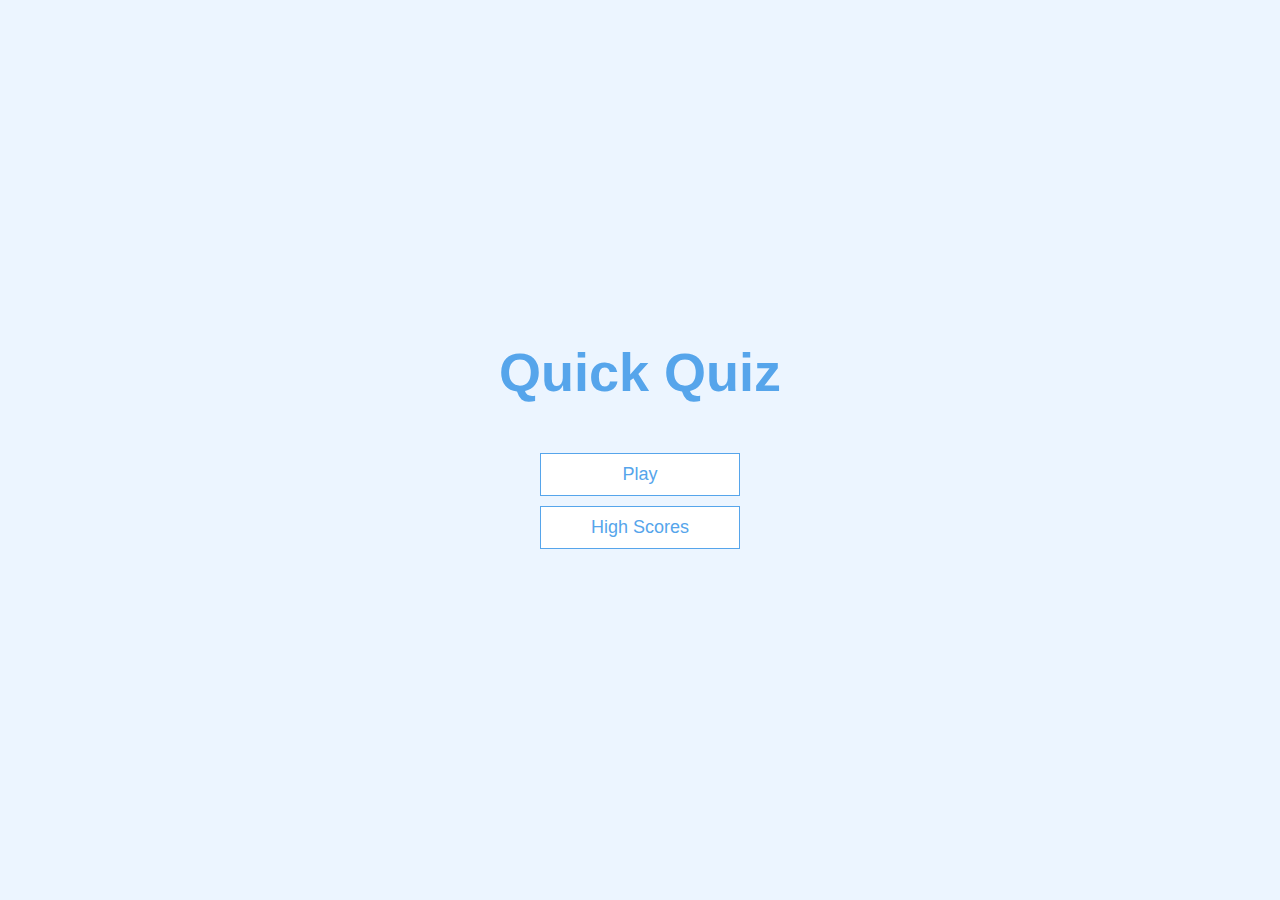
<file: index.html>
<!DOCTYPE html>
<html lang="en">
  <head>
    <meta charset="UTF-8" />
    <meta name="viewport" content="width=device-width, initial-scale=1.0" />
    <meta http-equiv="X-UA-Compatible" content="ie=edge" />
    <title>Quick Quiz</title>
    <link rel="stylesheet" href="css/app.css" />
  </head>
  <body>
    <div class="container">
      <div id="home" class="flex-center flex-column">
        <h1>Quick Quiz</h1>
        <a class="btn" href="html/game.html">Play</a>
        <a class="btn" href="html/highscores.html">High Scores</a>
      </div>
    </div>
  </body>
</html>
</file>
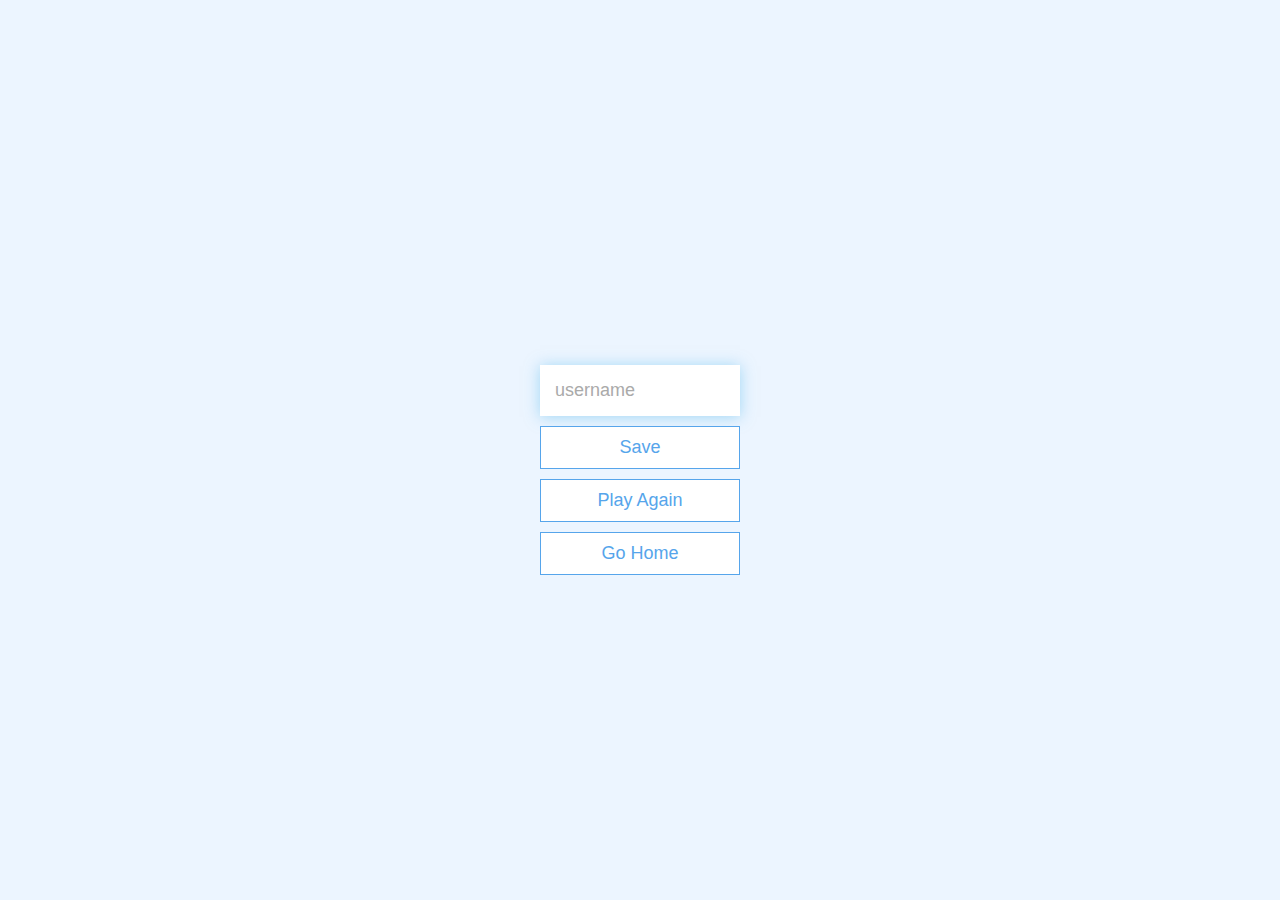
<file: html/end.html>
<!DOCTYPE html>
<html lang="en">
  <head>
    <meta charset="UTF-8" />
    <meta name="viewport" content="width=device-width, initial-scale=1.0" />
    <meta http-equiv="X-UA-Compatible" content="ie=edge" />
    <title>Congrats!</title>
    <link rel="stylesheet" href="../css/app.css" />
  </head>
  <body>
    <div class="container">
      <div id="end" class="flex-center flex-column">
        <h1 id="finalScore"></h1>
        <form>
          <input
            type="text"
            name="username"
            id="username"
            placeholder="username"
          />
          <button
            type="submit"
            class="btn"
            id="saveScoreBtn"
            onclick="saveHighScore(event)"
            disabled
          >
            Save
          </button>
        </form>
        <a class="btn" href="game.html">Play Again</a>
        <a class="btn" href="../index.html">Go Home</a>
      </div>
    </div>
    <script src="../javascript/end.js"></script>
  </body>
</html>
</file>
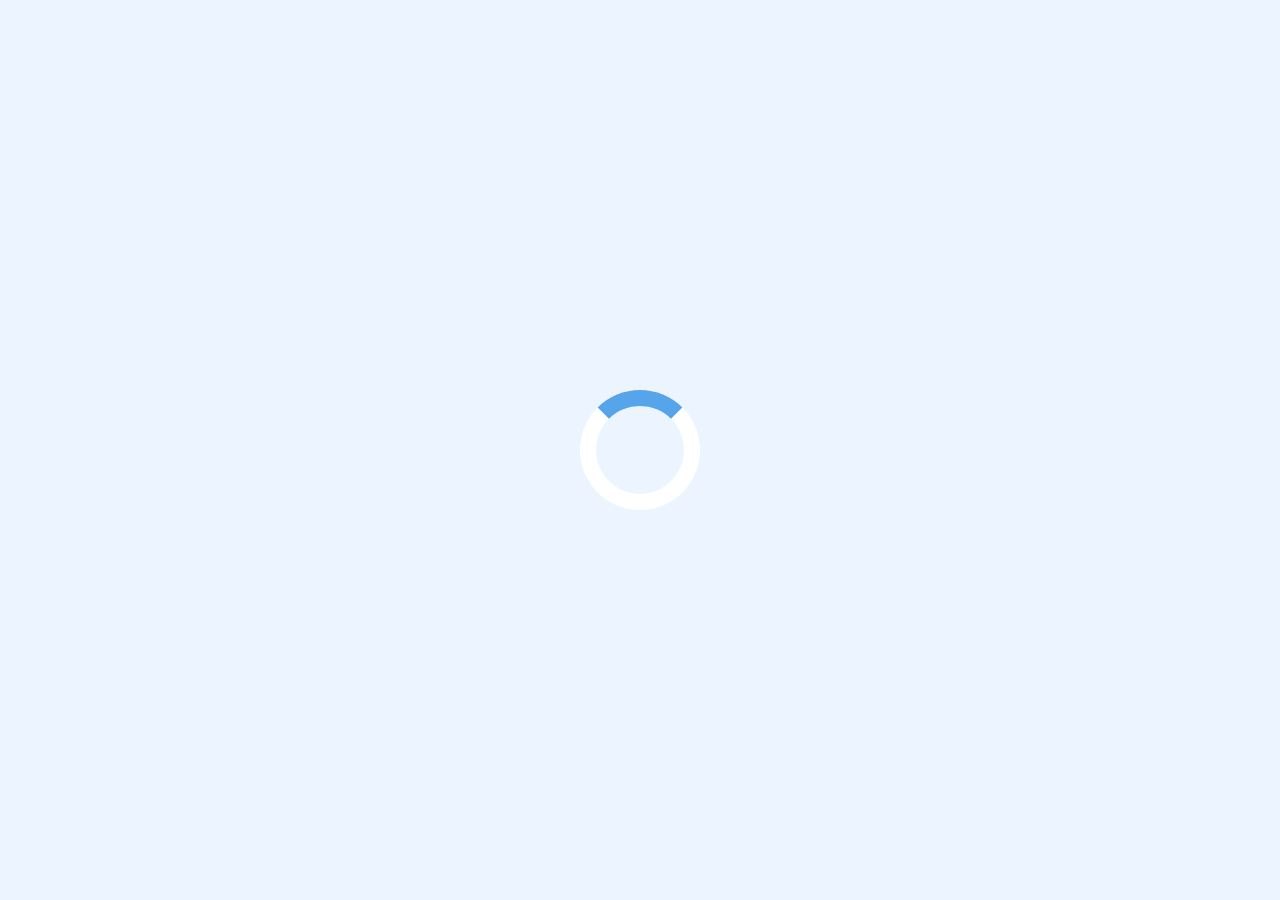
<file: html/game.html>
<!DOCTYPE html>
<html lang="en">
  <head>
    <meta charset="UTF-8" />
    <meta name="viewport" content="width=device-width, initial-scale=1.0" />
    <meta http-equiv="X-UA-Compatible" content="ie=edge" />
    <title>Quick Quiz - Play</title>
    <link rel="stylesheet" href="../css/app.css" />
    <link rel="stylesheet" href="../css/game.css" />
  </head>
  <body>
    <div class="container">
      <div id="loader"></div>
      <div id="game" class="justify-center flex-column hidden">
        <div id="hud">
          <div id="hud-item">
            <p id="progressText" class="hud-prefix">
              Question
            </p>
            <div id="progressBar">
              <div id="progressBarFull"></div>
            </div>
          </div>
          <div id="hud-item">
            <p class="hud-prefix">
              Score
            </p>
            <h1 class="hud-main-text" id="score">
              0
            </h1>
          </div>
        </div>
        <h2 id="question"></h2>
        <div class="choice-container">
          <p class="choice-prefix">A</p>
          <p class="choice-text" data-number="1"></p>
        </div>
        <div class="choice-container">
          <p class="choice-prefix">B</p>
          <p class="choice-text" data-number="2"></p>
        </div>
        <div class="choice-container">
          <p class="choice-prefix">C</p>
          <p class="choice-text" data-number="3"></p>
        </div>
        <div class="choice-container">
          <p class="choice-prefix">D</p>
          <p class="choice-text" data-number="4"></p>
        </div>
      </div>
    </div>
    <script src="../javascript/game.js"></script>
  </body>
</html>
</file>
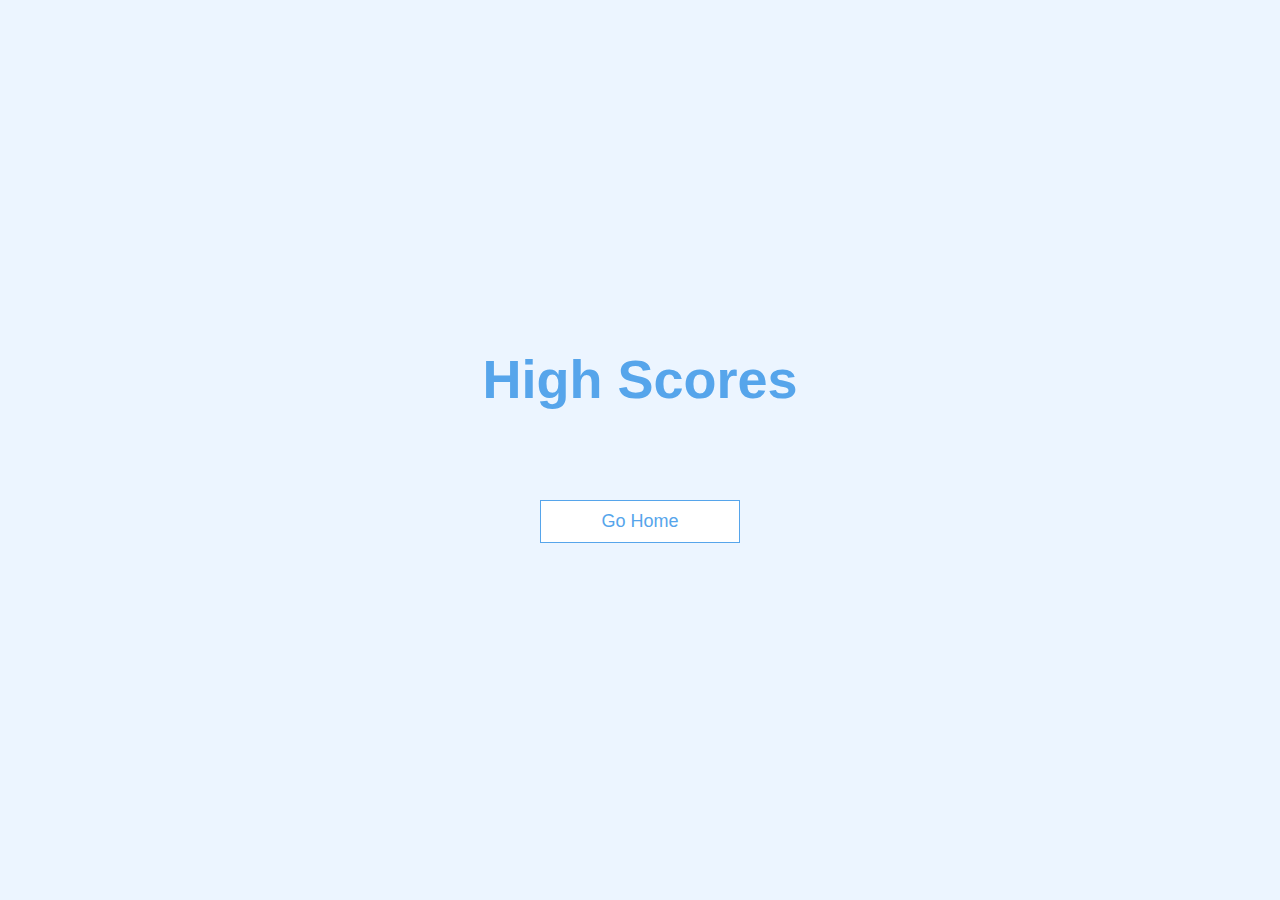
<file: html/highscores.html>
<!DOCTYPE html>
<html lang="en">
  <head>
    <meta charset="UTF-8" />
    <meta name="viewport" content="width=device-width, initial-scale=1.0" />
    <meta http-equiv="X-UA-Compatible" content="ie=edge" />
    <title>High Scores</title>
    <link rel="stylesheet" href="../css/app.css" />
    <link rel="stylesheet" href="../css/highscores.css" />
  </head>
  <body>
    <div class="container">
      <div id="highScores" class="flex-center flex-column">
        <h1 id="finalScore">High Scores</h1>
        <ul id="highScoresList"></ul>
        <a class="btn" href="../index.html">Go Home</a>
      </div>
    </div>
    <script src="../javascript/highscores.js"></script>
  </body>
</html>
</file>
<file: css/app.css>
:root {
  background-color: #ecf5ff;
  font-size: 62.5%;
}

* {
  box-sizing: border-box;
  font-family: Arial, Helvetica, sans-serif;
  margin: 0;
  padding: 0;
  color: #333;
}

h1,
h2,
h3,
h4 {
  margin-bottom: 1rem;
}

h1 {
  font-size: 5.4rem;
  color: #56a5eb;
  margin-bottom: 5rem;
}

h1 > span {
  font-size: 2.4rem;
  font-weight: 500;
}

h2 {
  font-size: 4.2rem;
  margin-bottom: 4rem;
  font-weight: 700;
}

h3 {
  font-size: 2.8rem;
  font-weight: 500;
}

/* UTILITIES */

.container {
  width: 100vw;
  height: 100vh;
  display: flex;
  justify-content: center;
  align-items: center;
  max-width: 80rem;
  margin: 0 auto;
  padding: 2rem;
}

.container > * {
  width: 100%;
}

.flex-column {
  display: flex;
  flex-direction: column;
}

.flex-center {
  justify-content: center;
  align-items: center;
}

.justify-center {
  justify-content: center;
}

.text-center {
  text-align: center;
}

.hidden {
  display: none;
}

/* BUTTONS */
.btn {
  font-size: 1.8rem;
  padding: 1rem 0;
  width: 20rem;
  text-align: center;
  border: 0.1rem solid #56a5eb;
  margin-bottom: 1rem;
  text-decoration: none;
  color: #56a5eb;
  background-color: white;
}

.btn:hover {
  cursor: pointer;
  box-shadow: 0 0.4rem 1.4rem 0 rgba(86, 185, 235, 0.5);
  transform: translateY(-0.1rem);
  transition: transform 150ms;
}

.btn[disabled]:hover {
  cursor: not-allowed;
  box-shadow: none;
  transform: none;
}

/* FORMS */
form {
  width: 100%;
  display: flex;
  flex-direction: column;
  align-items: center;
}

input {
  margin-bottom: 1rem;
  width: 20rem;
  padding: 1.5rem;
  font-size: 1.8rem;
  border: none;
  box-shadow: 0 0.1rem 1.4rem 0 rgba(86, 185, 235, 0.5);
}

input::placeholder {
  color: #aaa;
}
</file>
<file: css/game.css>
.choice-container {
  display: flex;
  margin-bottom: 0.5rem;
  width: 100%;
  font-size: 1.8rem;
  border: 0.1rem solid rgb(86, 165, 235, 0.25);
  background-color: white;
}

.choice-container:hover {
  cursor: pointer;
  box-shadow: 0 0.4rem 1.4rem 0 rgba(86, 185, 235, 0.5);
  transform: translateY(-0.1rem);
  transition: transform 150ms;
}

.choice-prefix {
  padding: 1.5rem 2.5rem;
  background-color: #56a5eb;
  color: white;
}

.choice-text {
  padding: 1.5rem;
  width: 100%;
}

.correct {
  background-color: #28a745;
}

.incorrect {
  background-color: #dc3545;
}

/* HUD */

#hud {
  display: flex;
  justify-content: space-between;
}

.hud-prefix {
  text-align: center;
  font-size: 2rem;
}

.hud-main-text {
  text-align: center;
}

#progressBar {
  width: 20rem;
  height: 4rem;
  border: 0.3rem solid #56a5eb;
  margin-top: 1.5rem;
}

#progressBarFull {
  height: 3.4rem;
  background-color: #56a5eb;
  width: 0%;
}

/* LOADER */
#loader {
  border: 1.6rem solid white;
  border-radius: 50%;
  border-top: 1.6rem solid #56a5eb;
  width: 12rem;
  height: 12rem;
  animation: spin 2s linear infinite;
} 

@keyframes spin {
  0% {
    transform: rotate(0deg);
  }
  100% {
    transform: rotate(360deg);
  }
}
</file>
<file: css/highscores.css>
#highScoresList {
  list-style: none;
  padding-left: 0;
  margin-bottom: 4rem;
}

.high-score {
  font-size: 2.8rem;
  margin-bottom: 0.5rem;
}

.high-score:hover {
  transform: scale(1.025);
}
</file>
